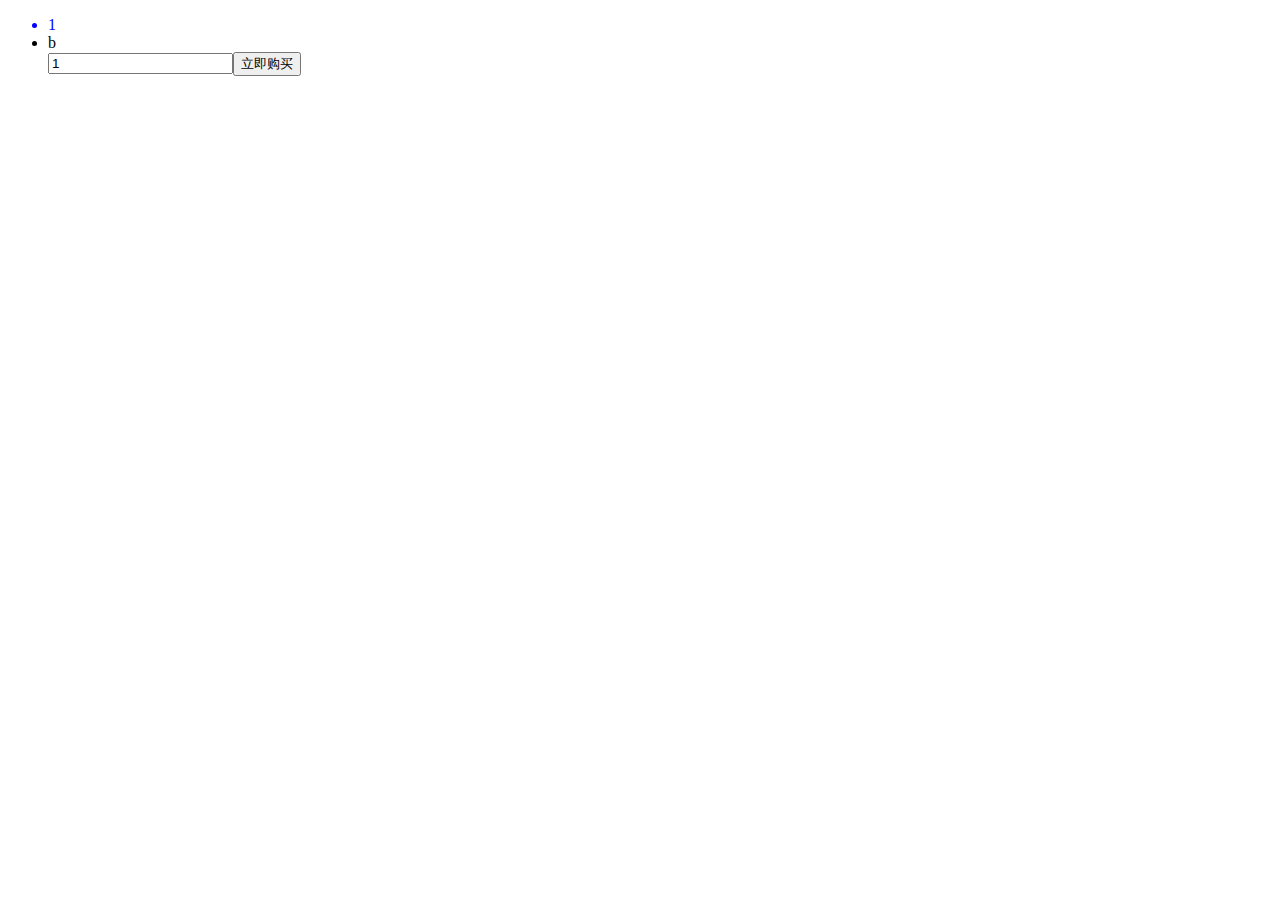
<file: vue及react中的diff/index.html>
<!DOCTYPE html>
<html lang="en">
<head>
    <meta charset="UTF-8">
    <meta name="viewport" content="width=device-width, initial-scale=1.0">
    <meta http-equiv="X-UA-Compatible" content="ie=edge">
    <title>Document</title>
</head>
<body>
    <div id="app"></div>
    <script src="./element.js"></script>
    <script src="./diff.js"></script>
    <script src="./patch.js"></script>
    <script>
        let virtualDom = createElement('ul', {class: 'list'}, [
            createElement('li', {class: 'item', style: 'color: red; font-size: 18px;'}, ['a']),
            createElement('li', {class: 'item'}, ['b']),
            createElement('li', {class: 'item'}, [
                createElement('input', {class: 'children', value: '1'}, []),
                createElement('button', {class: 'btn', type: 'button'}, ['立即购买']),
            ])
        ]);
        let virtualDom2 = createElement('ul', {class: 'list-group'}, [
            createElement('li', {class: 'item', style: 'color: blue;'}, ['1']),
            createElement('li', {class: 'item'}, ['b']),
            createElement('div', {class: 'item', style: 'color: red;'}, [
                createElement('input', {class: 'children', value: '1'}, []),
                createElement('button', {class: 'btn', type: 'button'}, ['立即购买']),
            ])
        ]);

        let el = render(virtualDom);
        let patches = diff(virtualDom, virtualDom2);
        // console.log(patches);
        patch(el, patches);

        // 页面渲染
        function renderDom(id,el) {
            let root = document.querySelector(id);
            root.appendChild(el);
        }
        renderDom('#app', el);
    </script>
</body>
</html>
</file>
